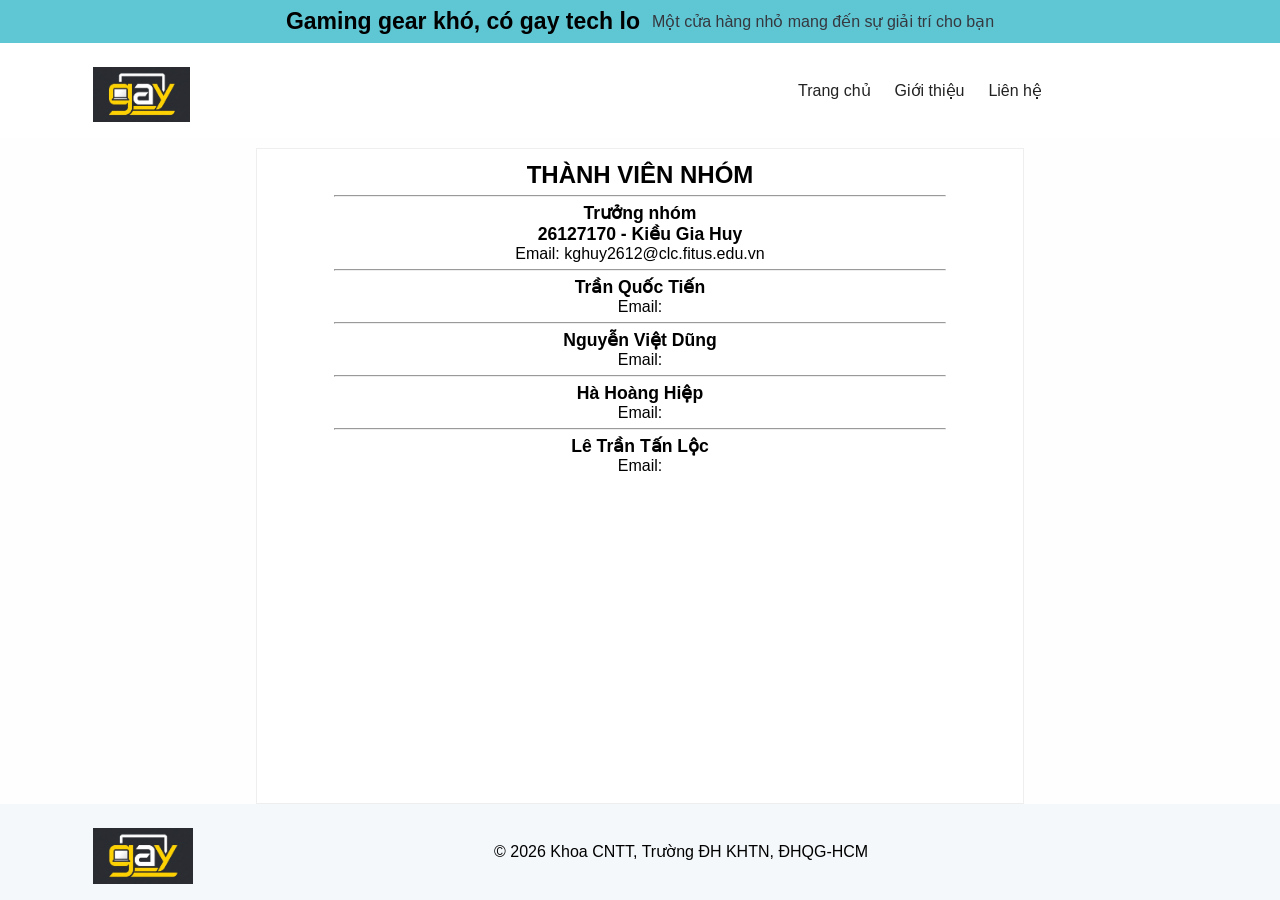
<file: about.html>
<!DOCTYPE html>
<html>
    <head>
        <meta charset="utf-8">
        <meta name="viewport" content="width=device-width, initial">
        <link rel="stylesheet" href="css/style.css">
        <style>
            .thanhVien {
                margin-top: 10px;
                max-width: 60%;
                text-align: center;
                border: 1px solid #eeeeee;
                background-color: #ffffff;
                padding: 6px 0;
                margin-left: 20%;
            }
            .thanhVien *{
                margin: 6px;
                font-family: Arial, Helvetica, sans-serif;
            }
            .thanhVien strong {
                font-size: 1.1rem
            }
            .thanhVien li {
                list-style: none;
            }
            .thanhVien hr {
                margin: 0 10%;
                color: #dddddd;
            }
        </style>
    </head>
    <body>
        <header class="header">
            <div class="topBar">
                <p class="slogan">Gaming gear khó, có gay tech lo</p>
                <small class="note">Một cửa hàng nhỏ mang đến sự giải trí cho bạn</small>
            </div>
            <nav class="navBar">
                <a href="index.html" class="logo"><img src="img/logo.jpg" alt="shopLogo" width="100%"></a>
                <ul class="navLinks">
                    <li><a href="index.html">Trang chủ</li></a>
                    <li><a href="about.html">Giới thiệu</li></a>
                    <li><a href="contact.html">Liên hệ</li></a>
                </ul>
            </nav>
        </header>
        <div class="thanhVien">
            <h2>THÀNH VIÊN NHÓM</h2> <hr>
            <li>
                <div class="thongTin">
                    <div class="ten">
                        <strong>Trưởng nhóm</strong><br>
                        <strong>26127170 - Kiều Gia Huy</strong><br>
                        Email: kghuy2612@clc.fitus.edu.vn <br> 
                    </div>
                </div>
            </li> <hr>
            <li>
                <div class="thongTin">
                    <div class="ten">
                        <strong>Trần Quốc Tiến</strong><br>
                        Email: 
                    </div>
                </div>
            </li> <hr>
            <li>
                <div class="thongTin">
                    <div class="ten">
                        <strong>Nguyễn Việt Dũng</strong><br>
                        Email: 
                    </div>
                </div>
            </li> <hr>
            <li>
                <div class="thongTin">
                    <div class="ten">
                        <strong>Hà Hoàng Hiệp</strong><br>
                        Email: 
                    </div>
                </div>
            </li> <hr>
            <li>
                <div class="thongTin">
                    <div class="ten">
                        <strong>Lê Trần Tấn Lộc</strong><br>
                        Email: 
                    </div>
                </div>
            </li> 
        </div>
        <footer class="footer">
            <div class="logo"><img src="img/logo.jpg" alt="logo"></div>
            <span>&copy; 2026 Khoa CNTT, Trường ĐH KHTN, ĐHQG-HCM</span>
        </footer>
    </body>
</html>
</file>
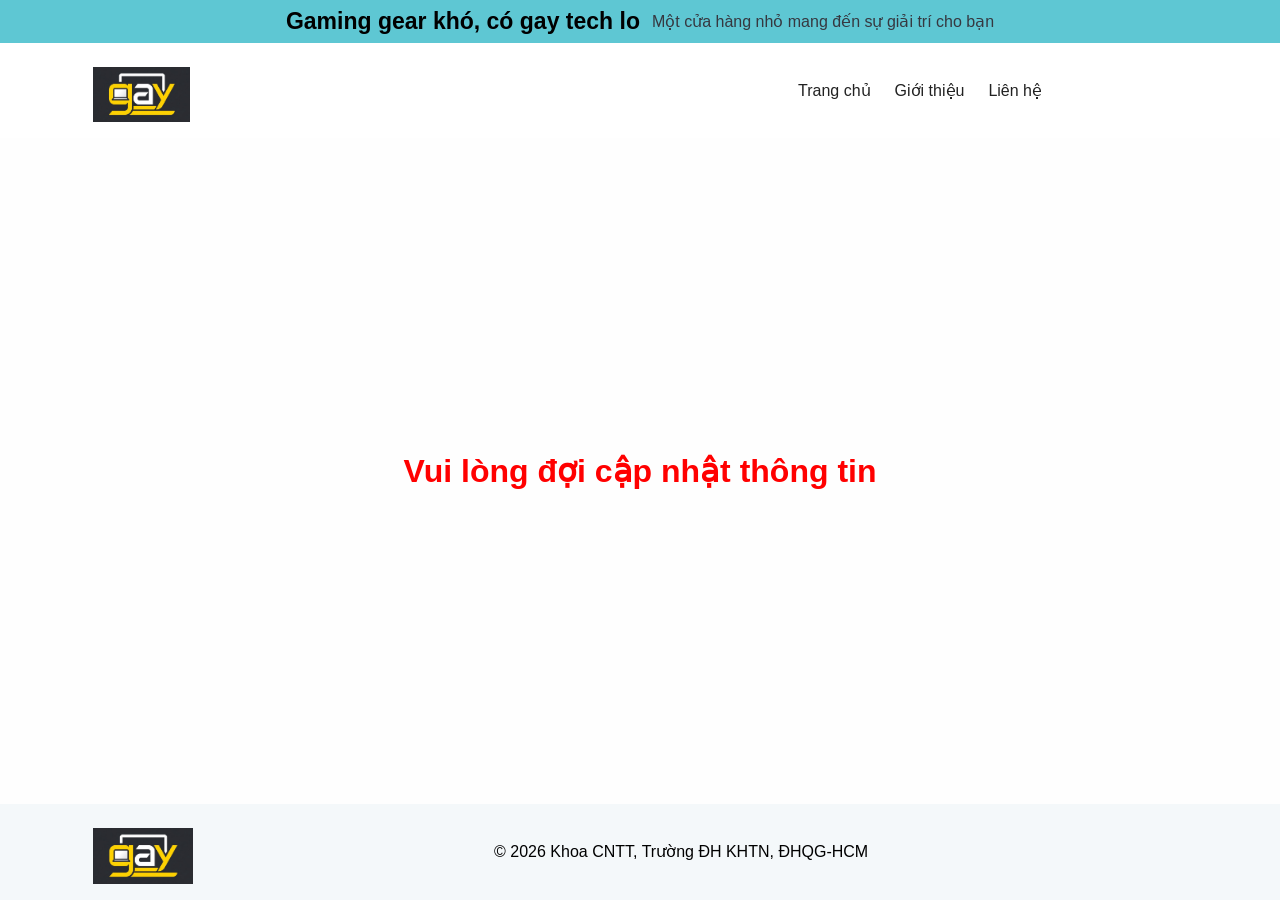
<file: contact.html>
<!DOCTYPE html>
<html>
    <head>
        <meta charset="utf-8">
        <meta name="viewport" content="width=device-width, initial">
        <link rel="stylesheet" href="css/style.css">
        <style>
            main {
                margin: auto;     
                color: red;
            }
        </style>
    </head>
    <body>
        <header class="header">
            <div class="topBar">
                <p class="slogan">Gaming gear khó, có gay tech lo</p>
                <small class="note">Một cửa hàng nhỏ mang đến sự giải trí cho bạn</small>
            </div>
            <nav class="navBar">
                <a href="index.html" class="logo"><img src="img/logo.jpg" alt="shopLogo" width="100%"></a>
                <ul class="navLinks">
                    <li><a href="index.html">Trang chủ</li></a>
                    <li><a href="about.html">Giới thiệu</li></a>
                    <li><a href="contact.html">Liên hệ</li></a>
                </ul>
            </nav>
        </header>
        <main>
            <h1>Vui lòng đợi cập nhật thông tin</h1>
        </main>
        <footer class="footer">
            <div class="logo"><img src="img/logo.jpg" alt="logo"></div>
            <span>&copy; 2026 Khoa CNTT, Trường ĐH KHTN, ĐHQG-HCM</span>
        </footer>
    </body>
</html>
</file>
<file: css/style.css>
* {
    margin: 0;
    padding: 0;
    box-sizing: border-box;
}
.topBar {
    background-color: #5ec7d3;
    display: flex;
    justify-content: center;
    align-items: center;
    gap: 12px;
    padding: 8px 16px;
}
.slogan {
    font-weight: bold;
    font-size: 23px;
}
.note {
    font-size: 16px;
    color: #363840;
}
.navBar {
    display: flex;
    align-items: center;
    padding: 12px 32px;
    gap: 50%;
}
.header {
    position: sticky;
    top: 0;
    background-color: #fff;
}
.logo {
    width: 8%;
    margin-left: 5%;
    margin-top: 1%;
}
.navLinks {
    display: flex;
    list-style: none;
    gap: 24px;
}
.navLinks a{
    text-decoration: none;
    color: #222;
}
.navLinks a:hover {
    color: #e6a800;
}
.product {
    display: grid;
    grid-template-columns: repeat(3, 1fr);
    gap: 24px;
    max-width: 1100px;
    margin: 32px auto;
    padding: 0 16px;
}
.productCard {
    border: 1px solid #ddd;
    border-radius: 8px;
    padding: 16px;
    text-align: center;
}
.productCard img{
    width: 100%;
    height: 250px;
    object-fit: cover;
    border-radius: 6px;
}
.price {
    color: #d00;
    font-weight: bold;
    margin: 8px 0;
}
.marquee {
    overflow: hidden;
    white-space: nowrap;
    padding: 8px 0;
    max-width: 80%;
    align-items: center;
}
.marqueeTrack {
    display: inline-flex;
    gap: 16px;
    padding-left: 100%;
    animation: slide 23s linear infinite
}
.item {
    border: 1px solid #d00;
    border-radius: 20px;
    padding: 4px 16px;
    background-color: #7bade2; 
    cursor: pointer;
    transition: transform 0.2s, box-shadow 0.2s;
}
.item:hover {
    transform: translateY(-2px);
    box-shadow: 0 3px 3px rgb(123, 173, 226);
}
@keyframes slide {
    from { transform: translateX(0); }
    to {transform: translateX(-100%); }
}
.marquee:hover .marqueeTrack {
    animation-play-state: paused;
}
body {
    background-color: #fefefe;
    min-height: 100vh;
    display: grid;
    grid-template-rows: auto 1fr auto;
    font-family: Arial, Helvetica, sans-serif;
}
.footer {
    background-color: #f4f8fa;
    display: flex;
    align-items: center;
    padding: 12px 32px;
    gap: 25%;
}
.footer img {
    width: 100px;
}
.productCard button {
    background-color: rgb(224, 71, 71);
    color: white;
    font-size: 20px;
    padding: 2px 5px;
    border: 0;
    cursor: pointer;
}
button.active {

}
</file>
